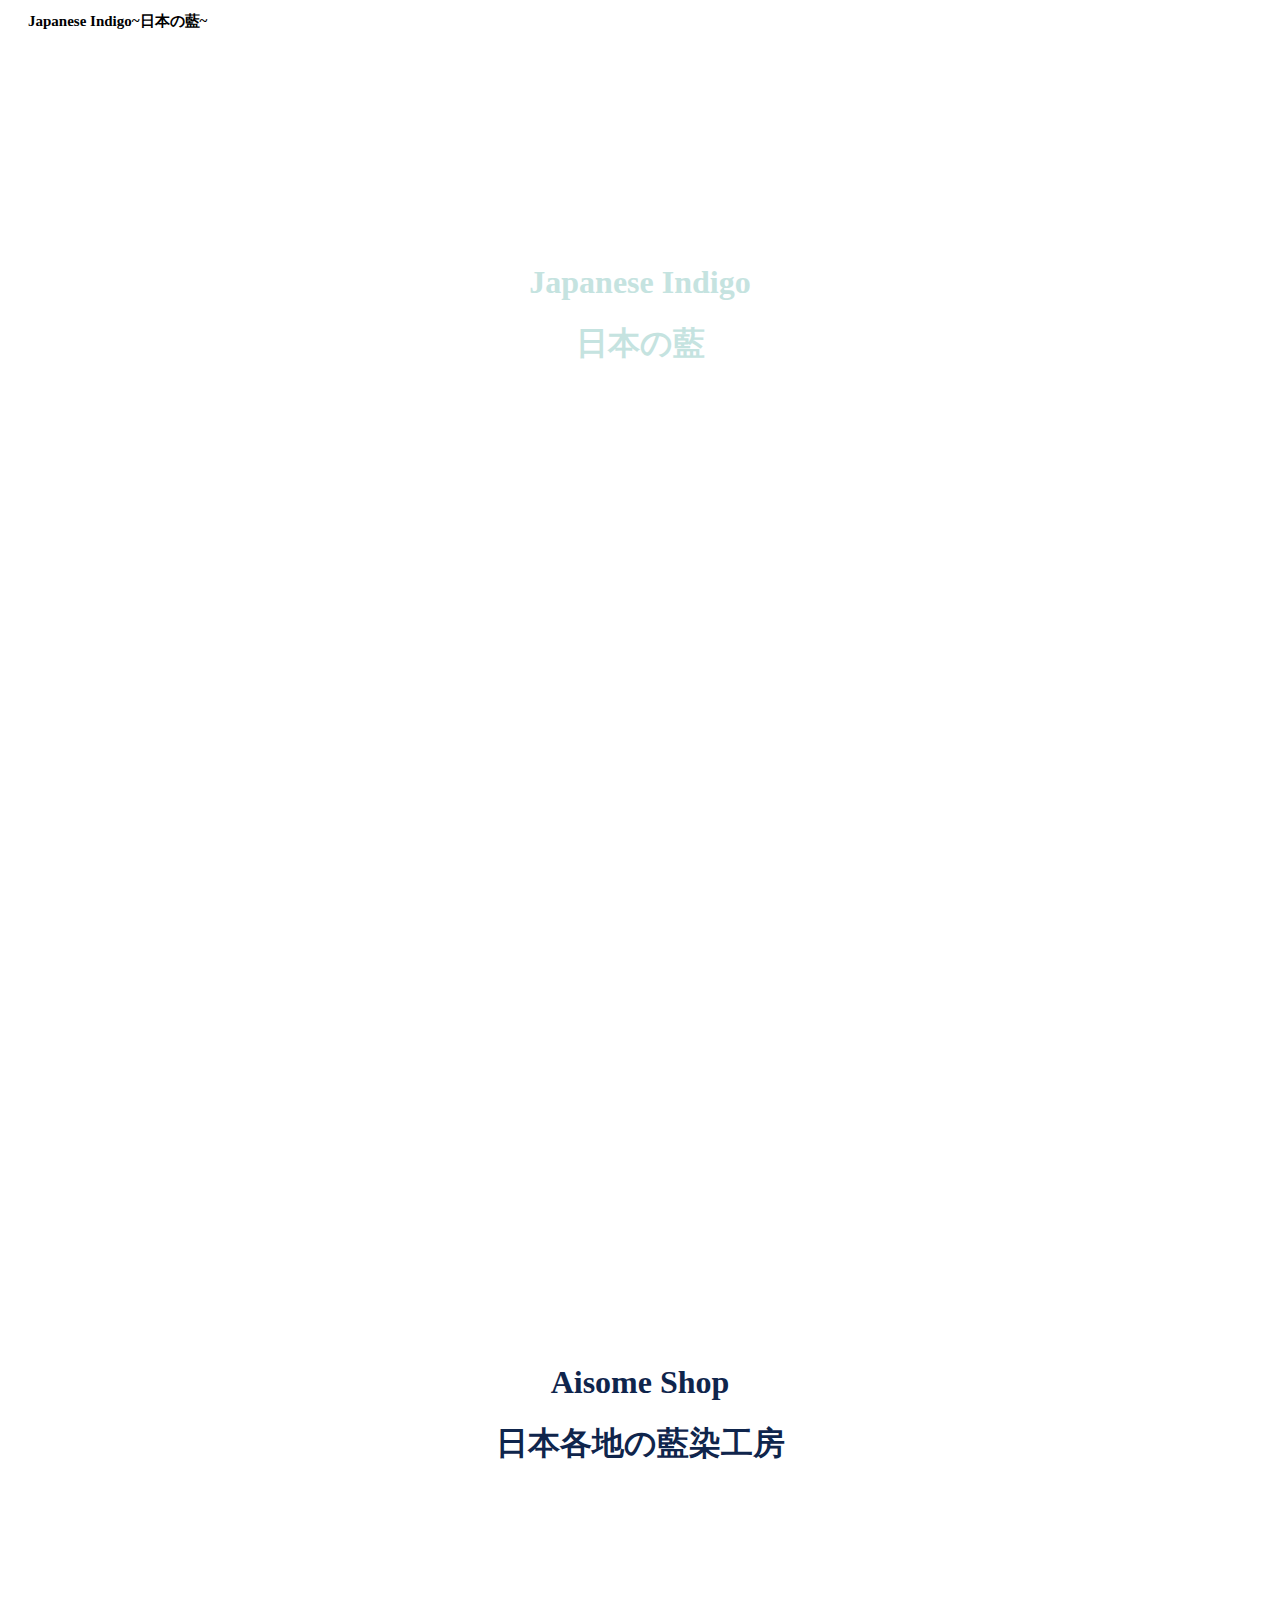
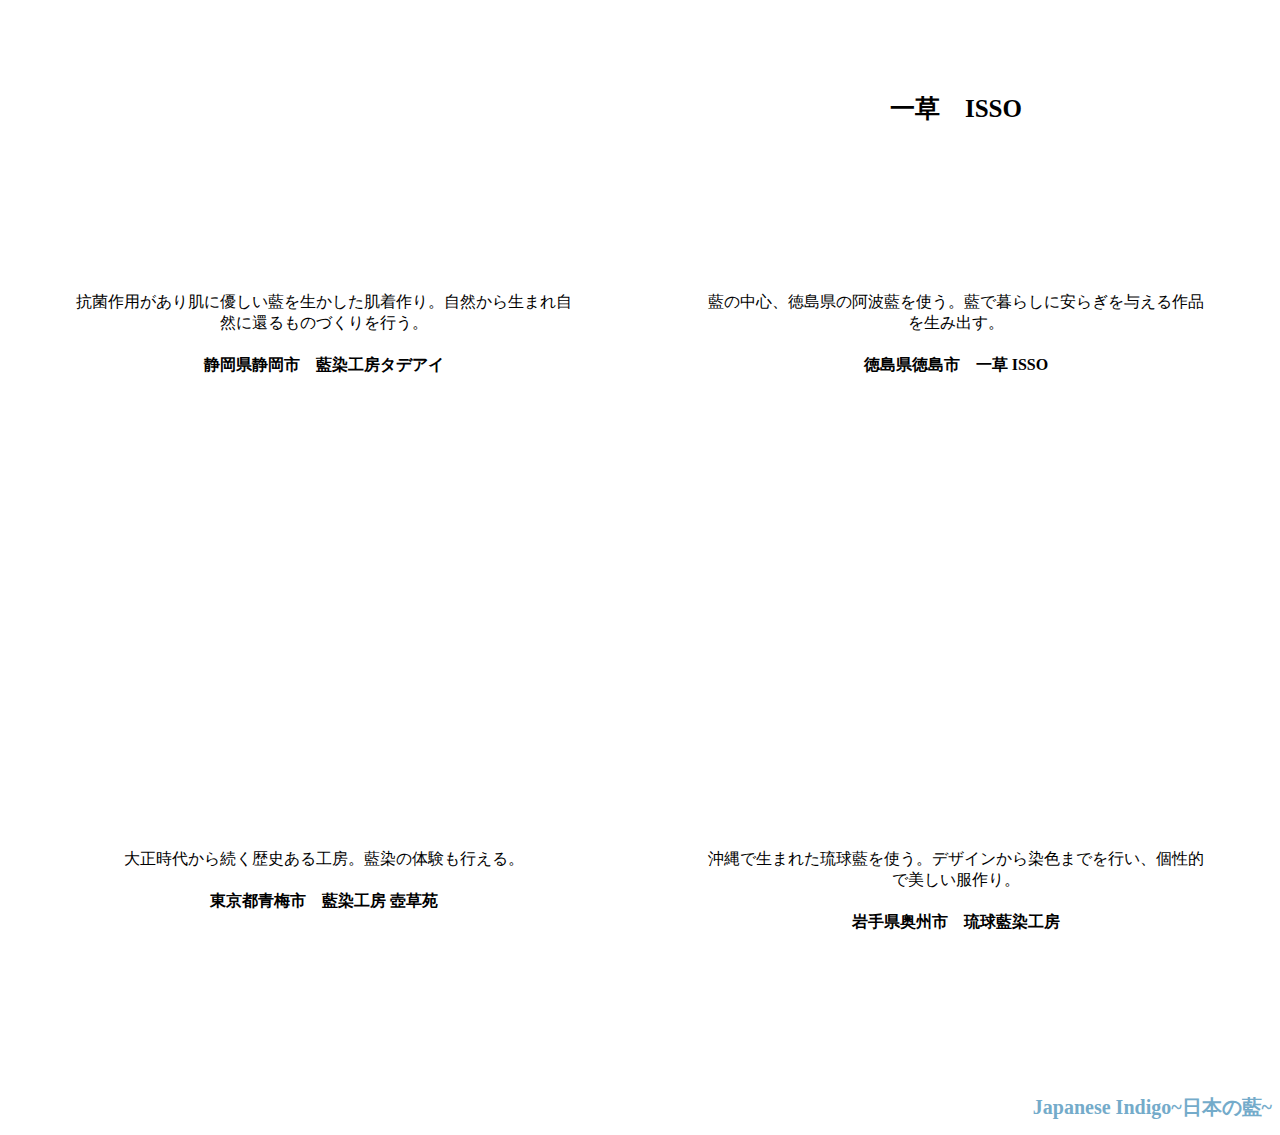
<file: index.html>
<!DOCTYPE html>
<html>
  <head>
    <meta charset="utf-8">
    <meta name="viewport" content="width=device-width, initial-scale=1.0">
    <title>Japanese-indigo</title>
    <link rel="stylesheet" href="JIS.css">
    <link rel="stylesheet" href="JIR.css">
  </head>
  <body>
    <header>
      <div class="logo">
          <h2>Japanese Indigo~日本の藍~</h2>
      </div>
    </header>
    <main>
      <div class="introduction">
        <div class="text">
          <h1>Japanese Indigo</h1>
          <h1>日本の藍</h1>
          <p>There'are many great creators who are creating Japanese Indigo's products in Japan. </p>
          <p>日本で美しい藍の作品を生み出す職人たち。</p>
          <p>  </p>
          <div class="explain">
            <p>Japanese Indigo is called "Ai (藍)". It has about 6500years history.
               People have been enjoying that color variation.
               That beautiful blue is called "Japanese Blue", and loved by people in the world.</p>
            <p>古くはシルクロードが栄えた時代に伝わったのではないかと言われる藍染。
              身に付けられる衣服の色に制限のあった時代、日本人は藍染の色合いのバリエーションを楽しみました。
                ごく薄い藍色を「水浅葱みずあさぎ」、そこから少し濃くなった緑色を帯びた青色を
              「納戸なんど」、「藍」を経てもっと濃い色を「搗色かちいろ」など伝統的な名前をそれぞれに付け、大切にしてきました。</p>

          </div>

        </div>
          <div class="clear"></div>
      </div>
      <div class="contents">
        <div class="contents-title">
          <h1>Aisome Shop</h1>
          <h1>日本各地の藍染工房</h1>

        </div>
        <div class="shokunin">
          <div class="circle ta">
            <a class=tadeai href="https://tadeaizome.com/">タデアイ</a>
            <p>抗菌作用があり肌に優しい藍を生かした肌着作り。自然から生まれ自然に還るものづくりを行う。</p>
            <h4>静岡県静岡市　藍染工房タデアイ</h4>
          </div>
          <div class="circle is">
            <a class=isso href="https://awa-ai.com/">一草　ISSO</a>
            <p>藍の中心、徳島県の阿波藍を使う。藍で暮らしに安らぎを与える作品を生み出す。</p>
            <h4>徳島県徳島市　一草 ISSO</h4>
          </div>

          <div class="circle ko">
            <a class=kosoen href="https://www.kosoen-tennenai.com/">藍染工房 壺草苑</a>
            <p>大正時代から続く歴史ある工房。藍染の体験も行える。</p>
            <h4>東京都青梅市　藍染工房 壺草苑</h4>
          </div>
          <div class="circle ry">
            <a class=ryukyu href="https://ryukyu-i.net/">琉球藍染工房</a>
            <p>沖縄で生まれた琉球藍を使う。デザインから染色までを行い、個性的で美しい服作り。</p>
            <h4>岩手県奥州市　琉球藍染工房</h4>
        </div>
      </div>
    </main>
    <footer>
      <h1>Japanese Indigo~日本の藍~</h1>
    </footer>

  </body>
</html>
</file>
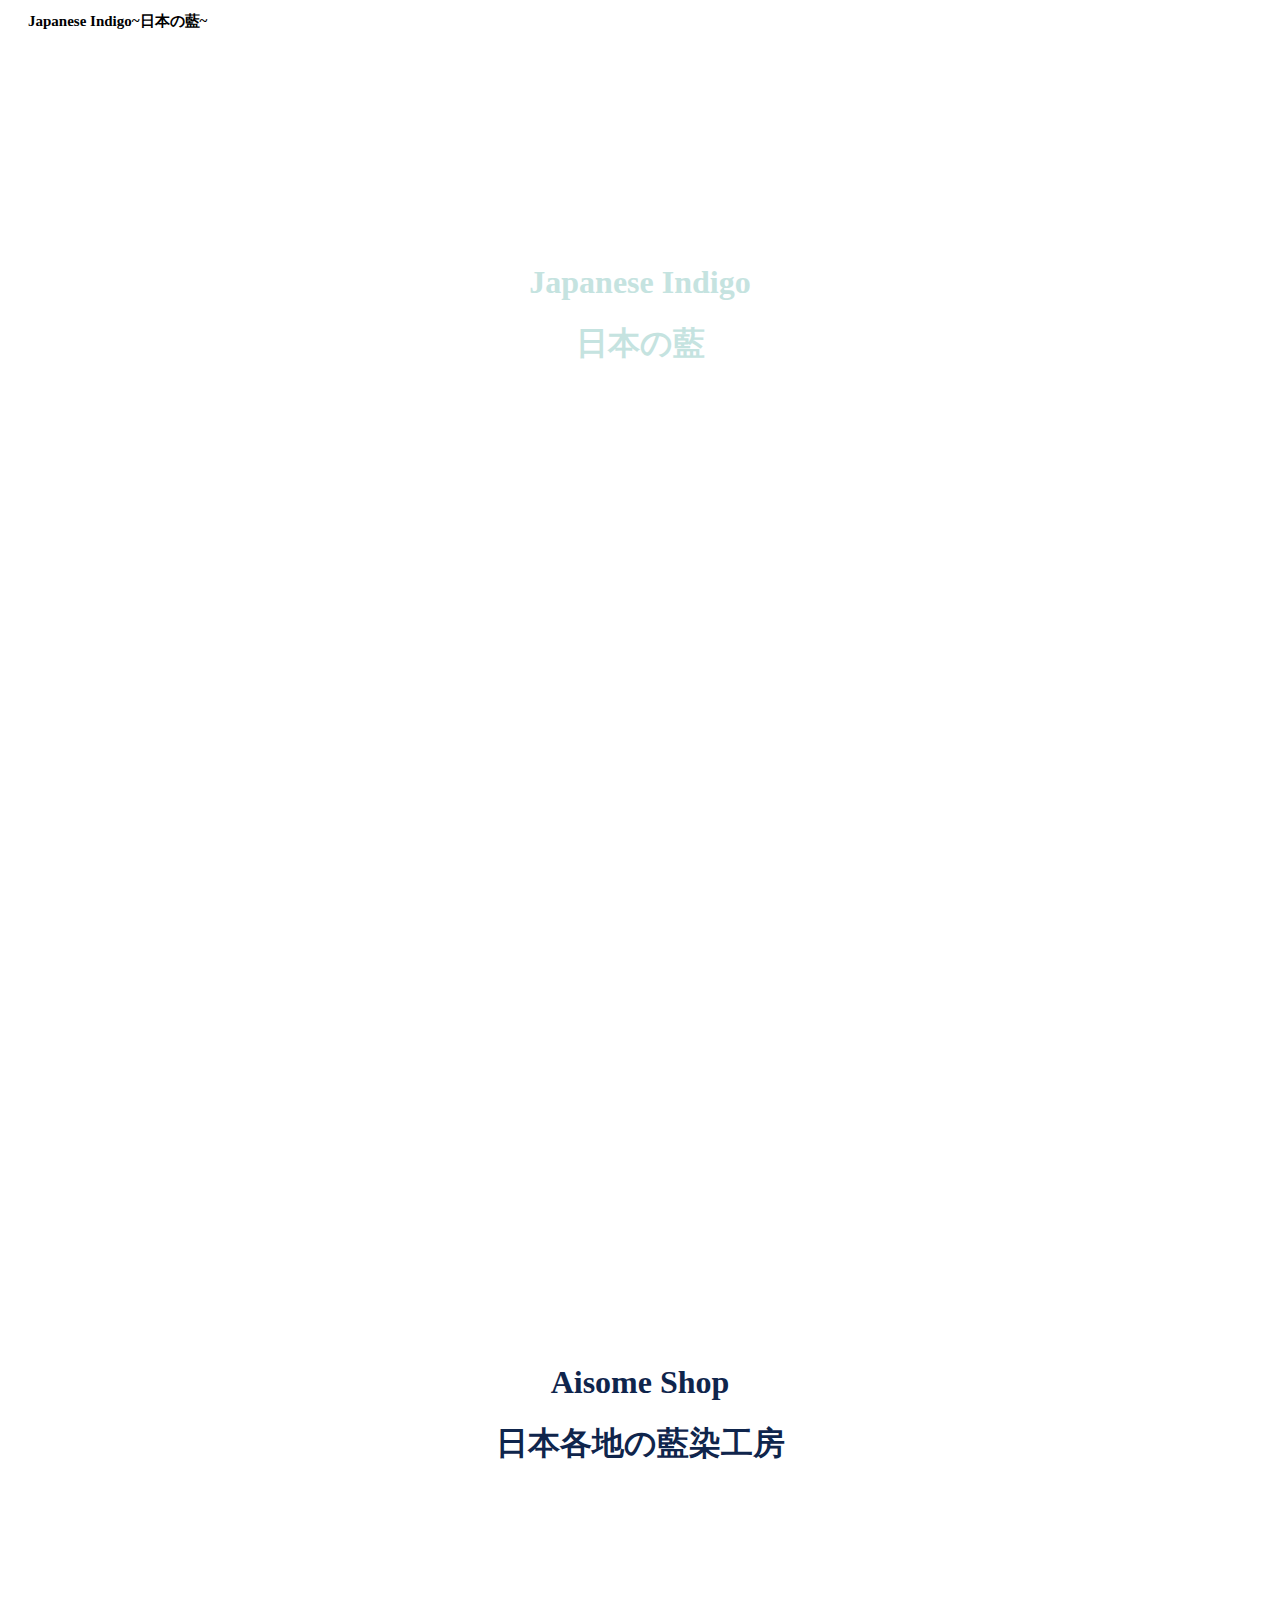
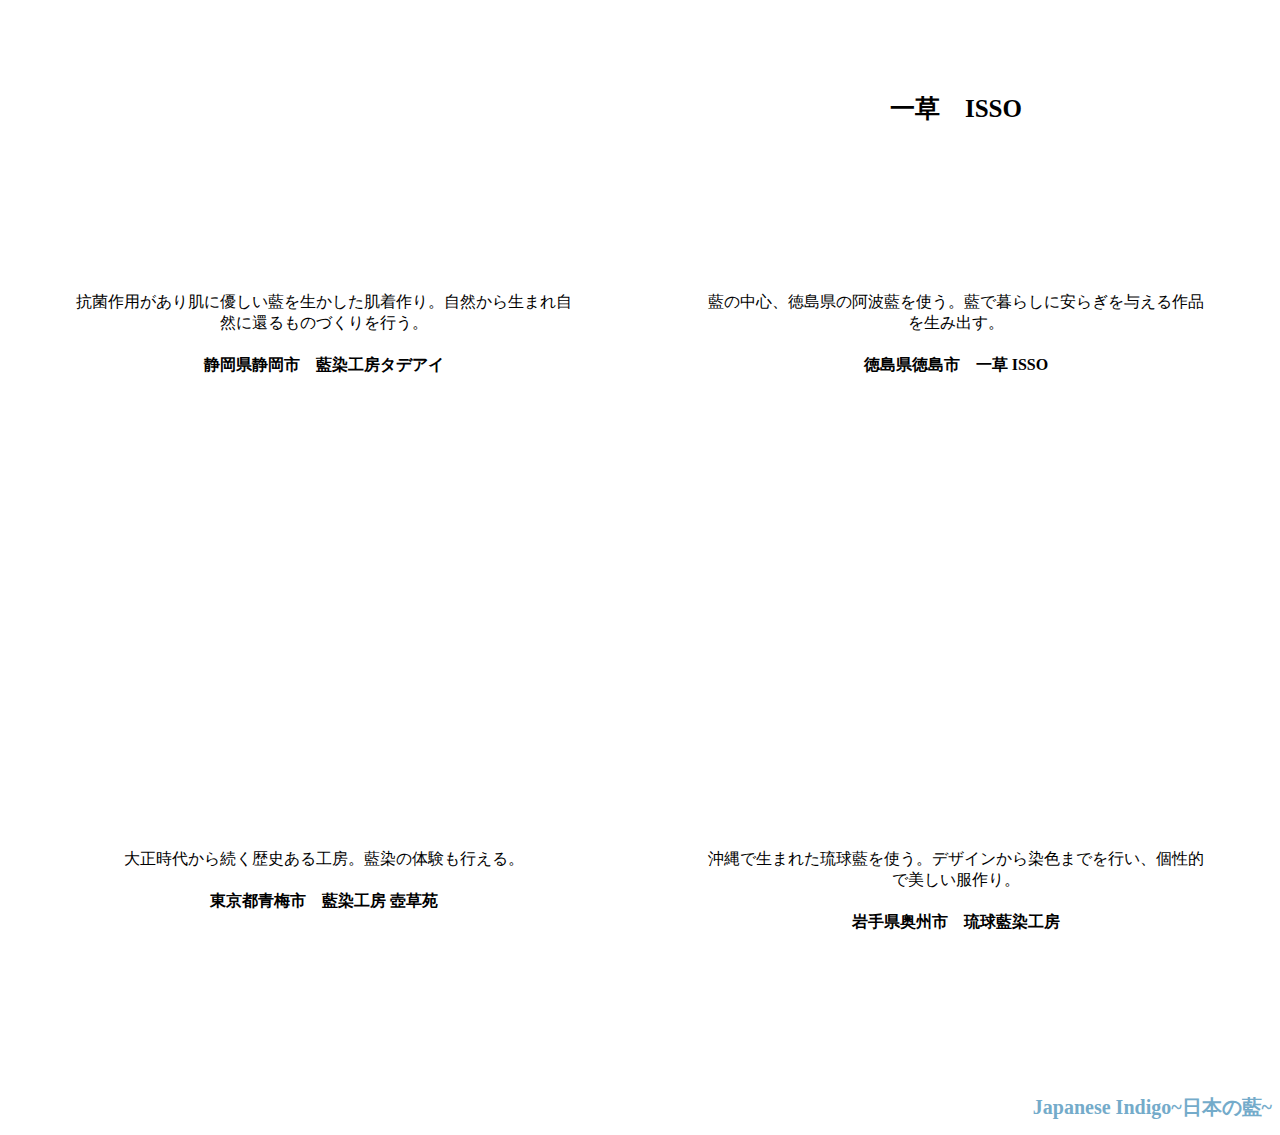
<file: japanese-injigo.html>
<!DOCTYPE html>
<html>
  <head>
    <meta charset="utf-8">
    <title>Japanese-indigo</title>
    <link rel="stylesheet" href="JIS.css">
  </head>
  <body>
    <header>
      <div class="logo">
          <h2>Japanese Indigo~日本の藍~</h2>
      </div>
    </header>
    <main>
      <div class="introduction">
        <div class="text">
          <h1>Japanese Indigo</h1>
          <h1>日本の藍</h1>
          <p>There'are many great creators who are creating Japanese Indigo's products in Japan. </p>
          <p>日本で美しい藍の作品を生み出す職人たち。</p>
          <p>  </p>
          <div class="explain">
            <p>Japanese Indigo is called "Ai (藍)". It has about 6500years history.
               People have been enjoying that color variation.
               That beautiful blue is called "Japanese Blue", and loved by people in the world.</p>
            <p>古くはシルクロードが栄えた時代に伝わったのではないかと言われる藍染。
              身に付けられる衣服の色に制限のあった時代、日本人は藍染の色合いのバリエーションを楽しみました。
                ごく薄い藍色を「水浅葱みずあさぎ」、そこから少し濃くなった緑色を帯びた青色を
              「納戸なんど」、「藍」を経てもっと濃い色を「搗色かちいろ」など伝統的な名前をそれぞれに付け、大切にしてきました。</p>

          </div>

        </div>
          <div class="clear"></div>
      </div>
      <div class="contents">
        <div class="contents-title">
          <h1>Aisome Shop</h1>
          <h1>日本各地の藍染工房</h1>

        </div>
        <div class="shokunin">
          <div class="circle ta">
            <a class=tadeai href="https://tadeaizome.com/">タデアイ</a>
            <p>抗菌作用があり肌に優しい藍を生かした肌着作り。自然から生まれ自然に還るものづくりを行う。</p>
            <h4>静岡県静岡市　藍染工房タデアイ</h4>
          </div>
          <div class="circle is">
            <a class=isso href="https://awa-ai.com/">一草　ISSO</a>
            <p>藍の中心、徳島県の阿波藍を使う。藍で暮らしに安らぎを与える作品を生み出す。</p>
            <h4>徳島県徳島市　一草 ISSO</h4>
          </div>

          <div class="circle ko">
            <a class=kosoen href="https://www.kosoen-tennenai.com/">藍染工房 壺草苑</a>
            <p>大正時代から続く歴史ある工房。藍染の体験も行える。</p>
            <h4>東京都青梅市　藍染工房 壺草苑</h4>
          </div>
          <div class="circle ry">
            <a class=ryukyu href="https://ryukyu-i.net/">琉球藍染工房</a>
            <p>沖縄で生まれた琉球藍を使う。デザインから染色までを行い、個性的で美しい服作り。</p>
            <h4>岩手県奥州市　琉球藍染工房</h4>
        </div>
      </div>
    </main>
    <footer>
      <h1>Japanese Indigo~日本の藍~</h1>
    </footer>

  </body>
</html>
</file>
<file: JIS.css>
body {
  font-family: serif;
}

li {
  list-style: none;
}

a {
  text-decoration: none;
}
.clear{
  clear;left
}
header{
  font-size: 10px;
  width:100%;
  padding-left: 20px;
  height:30px

}
main{
  width:100%;
  background-size: cover;
}

.introduction{
  background-image: url(https://tadeaizome.com/wp-content/uploads/2020/01/20181028_1148IMG_0434-1-300x300.jpg);
  background-size: cover;
  height:1200px;

}

.introduction p{
  color:white
}
.text h1{
  color: #C5E3E0;

}

.text{
  display:block;
  text-align:center;
  padding-top: 200px;
  font-weight: bold;
  width:40%;
  margin:0 auto;
}

.explain{
  text-align: left;
  display:inline-block;
  line-height: 60px
}


.contents-title{
  text-align: center;
  color:#0F254C;
  padding-top:100px

}
.shokunin{
  margin-top:100px
}

a{
  color:white;
  font-size:25px;
  border-radius:50%;
  font-weight: bold;


}
.circle {

  width:40%;
  display: inline-block;
  float:left;
  text-align: center;
  margin:10% 5%;
  box-sizing: border-box;
}
.circle p{
  padding-top: 150px
}
.isso{
  background-image: url(https://www.instagram.com/p/BulJz5EBDTC/media/?size=l);
  background-position: center;
  background-size: 110%;
  color:black;
  padding: 25% 32%;
}
.tadeai{
  background-image: url(https://tadeaizome.com/wp-content/uploads/2020/01/20181017_1003IMG_0301-%E3%82%B3%E3%83%94%E3%83%BC-%E3%82%B3%E3%83%94%E3%83%BC-1.jpg);
  background-position: 55% 50%;
  color:white;
  padding: 25% 32%;
}
.kosoen{
  background-image: url(https://image.jimcdn.com/app/cms/image/transf/dimension=2048x2048:format=jpg/path/sd0d9063aed663263/image/i770ac60d28f1964d/version/1549270196/image.jpg);
  background-position: center;
  background-size: 110%;
  color:white;
  padding: 25% 27%;
}
.ryukyu{
  background-image: url(https://www.instagram.com/p/Bylmx9dJ932/media/?size=l);
  background-position: center;
  background-size: 110%;
  color:white;
  padding: 25% 32%;
}
footer{
  float:right;
  font-size: 10px;
  color:#74ABCA
}
</file>
<file: JIR.css>
@media (max-width: 670px) {
  .explain{
    line-height: 30px
  }
  .text{

    padding-top: 100px;
    font-weight: bold;
    width:90%;
    margin:0 auto;
  }
  .circle p{
    padding-top: 90px
  }
  .isso{
  padding: 25% 25%;
  }
  .kosoen{
  padding: 25% 18%;
  }
  .ryukyu{
  padding: 25% 25%;
  }
  .circle {

    width:90%;
  }
  .introduction{
  height:950px;

  }
}
</file>
